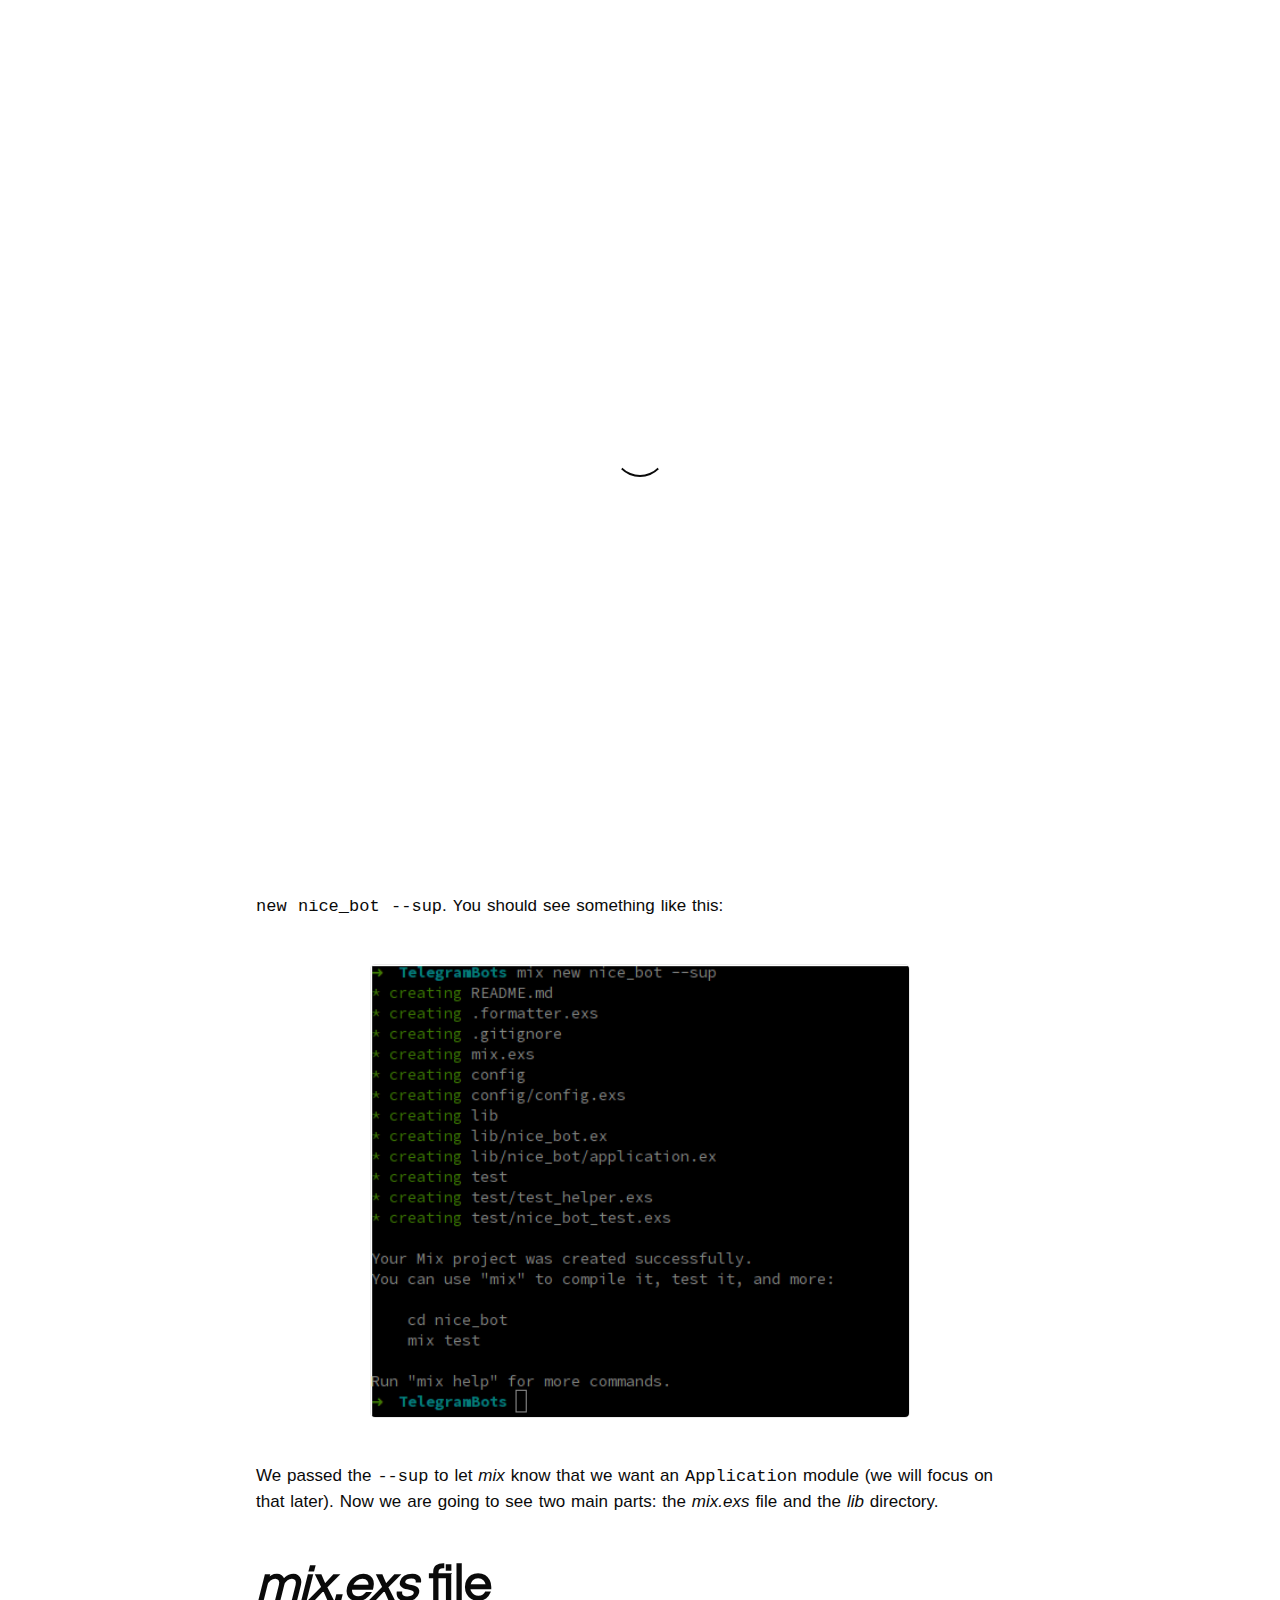
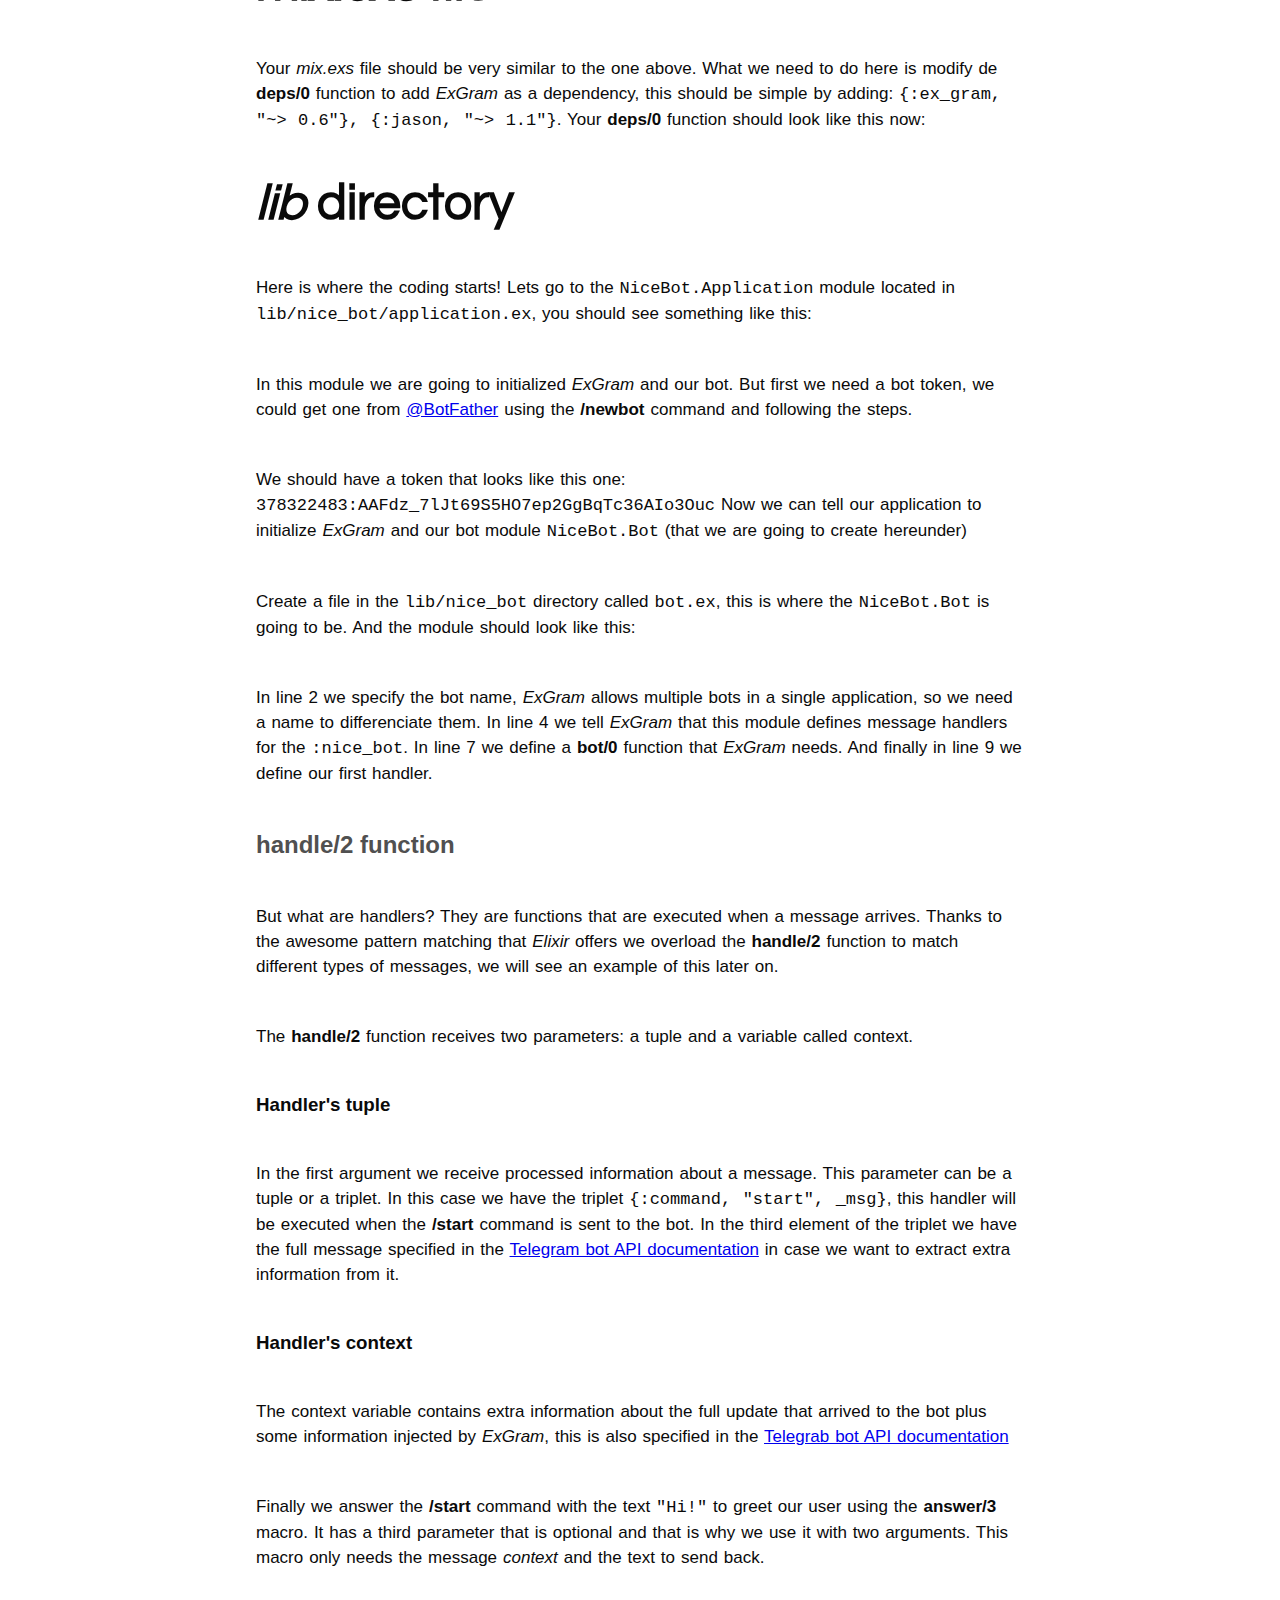
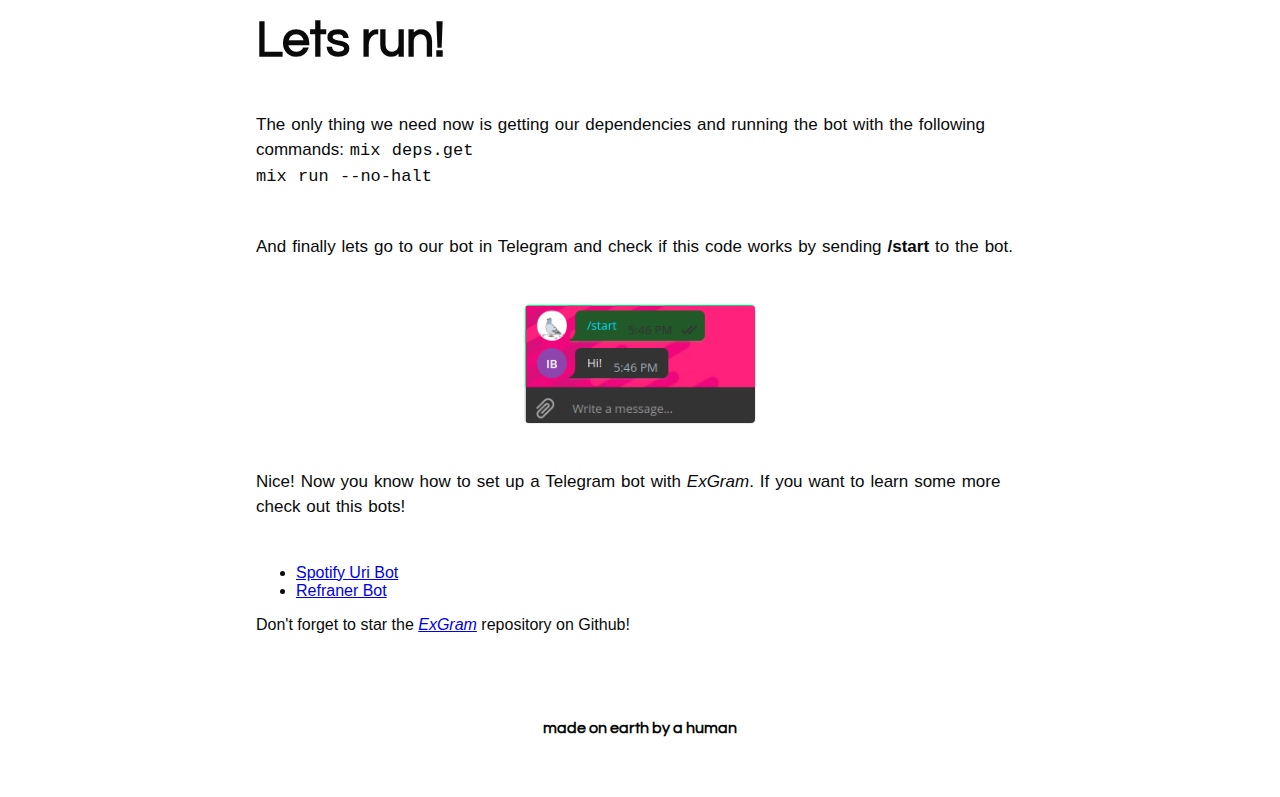
<file: blog/telegram-bots-with-exgram/index.html>
<!DOCTYPE html><html lang="en">
  <head>
    <meta charset="UTF-8">
    <meta name="viewport" content="width=device-width, initial-scale=1.0">
    <meta http-equiv="X-UA-Compatible" content="ie=edge">
    <title>telegram-bots-with-exgram</title>
    <link rel="stylesheet" href="https://cdnjs.cloudflare.com/ajax/libs/animate.css/3.7.0/animate.min.css">
    <link rel="stylesheet" href="https://use.fontawesome.com/releases/v5.7.1/css/all.css" integrity="sha384-fnmOCqbTlWIlj8LyTjo7mOUStjsKC4pOpQbqyi7RrhN7udi9RwhKkMHpvLbHG9Sr" crossorigin="anonymous">
    <script src="https://code.jquery.com/jquery-3.4.1.min.js" integrity="sha256-CSXorXvZcTkaix6Yvo6HppcZGetbYMGWSFlBw8HfCJo=" crossorigin="anonymous"></script>
    <link rel="stylesheet" href="../../index.css">
    <link href="https://fonts.googleapis.com/css?family=Karla&display=swap" rel="stylesheet">
    <style>
     #blog-display {
       font-family: "Arial Black", Gadget, sans-serif;
     }
    </style>
  </head>
  <body>
    <div id="loading">
      <div id="spinner"></div>
    </div>
    <a href="/" class="go_back"><i class="fas fa-arrow-left"></i></a>
    <div id="background"></div>
    <table id="profile_blog">
      <tbody><tr>
        <td style="width:8vw;"><div id="profile_img_blog"></div></td>
        <td style="width:52vw;">
          <div id="username_blog"></div>
        </td>
      </tr>
      </tbody></table>
    <div id="blog-display">
      <h1 id="blog_title">Telegram bots with ExGram</h1>
      <h1 id="blog_sub_title"></h1>
      <div id="blog">
        <p>
          It has been more than a year since a wrote <a href="https://medium.com/@ironjanowar/telegram-bots-and-elixir-705909102496">Telegram Bots and Elixir</a> a little guide that shows how to create Telegram bots with Elixir thanks to <i>Telex</i>. But <i>Telex</i> does not exist anymore, since it was updated to the awesome <a href="https://github.com/rockneurotiko/ex_gram"><i>ExGram</i></a>!
        </p>

        <p>
          So it is time to see how can we create a Telegram bot using <i>ExGram</i>
        </p>

        <h1>Things about this post</h1>
        <ul>
          <li>
            I will use an "Elixir-like" syntax to talk about functions, this means a function called <b>foo</b> that receives one argument will be written as: <b>foo/1</b>
          </li>
          <li>
            The code written in this guide would be uploaded to the <a href="https://github.com/Ironjanowar/nice_bot">nice_bot</a> repo on GitHub
          </li>
          <li>
            I will assume that the reader knows a bit of Elixir, at least Elixir syntax
          </li>
          <li>
            I will use a fake bot token (just saying)
          </li>
          <li>
            I will try my best to explain myself as well as possible :)
          </li>
        </ul>

        <h1>Lets start!</h1>
        <p>
          First of all, lets create the project with the help of <i>mix</i>, executing in our shell the command <code>mix new nice_bot --sup</code>.
          You should see something like this:
        </p>
        <img alt="Project Creation" src="images/project_creation.png" style="height: 40%; width: 70%; display: block; margin-left: auto; margin-right: auto;"/>
        <p>
          We passed the <code>--sup</code> to let <i>mix</i> know that we want an <code>Application</code> module (we will focus on that later).

          Now we are going to see two main parts: the <i>mix.exs</i> file and the <i>lib</i> directory.
        </p>

        <h1><i>mix.exs</i> file</h1>
        <script src="https://gist.github.com/Ironjanowar/4547387ebcecda2478815f55e6b238c7.js"></script>

        <p>
          Your <i>mix.exs</i> file should be very similar to the one above. What we need to do here is modify de <b>deps/0</b> function to add <i>ExGram</i> as a dependency, this should be simple by adding: <code>{:ex_gram, "~> 0.6"}, {:jason, "~> 1.1"}</code>.

          Your <b>deps/0</b> function should look like this now:
        </p>
        <script src="https://gist.github.com/Ironjanowar/bc8fcdff7508c69e83b7096df52df484.js"></script>

        <h1><i>lib</i> directory</h1>
        <p>
          Here is where the coding starts! Lets go to the <code>NiceBot.Application</code> module located in <code>lib/nice_bot/application.ex</code>, you should see something like this:
        </p>
        <script src="https://gist.github.com/Ironjanowar/77f9c347e1a85d79c95c1f9a022f7f8d.js"></script>
        <p>
          In this module we are going to initialized <i>ExGram</i> and our bot. But first we need a bot token, we could get one from <a href="t.me/botfather">@BotFather</a> using the <b>/newbot</b> command and following the steps.
        </p>
        <p>
          We should have a token that looks like this one: <code>378322483:AAFdz_7lJt69S5HO7ep2GgBqTc36AIo3Ouc</code>
          Now we can tell our application to initialize <i>ExGram</i> and our bot module <code>NiceBot.Bot</code> (that we are going to create hereunder)
        </p>
        <script src="https://gist.github.com/Ironjanowar/2be5c758e0d6c7abbe31dbb0c0df57e2.js"></script>
        <p>
          Create a file in the <code>lib/nice_bot</code> directory called <code>bot.ex</code>, this is where the <code>NiceBot.Bot</code> is going to be. And the module should look like this:
        </p>
        <script src="https://gist.github.com/Ironjanowar/44c930b2d3ff8a0292a13027f8a938fe.js"></script>
        <p>
          In line 2 we specify the bot name, <i>ExGram</i> allows multiple bots in a single application, so we need a name to differenciate them.
          In line 4 we tell <i>ExGram</i> that this module defines message handlers for the <code>:nice_bot</code>.
          In line 7 we define a <b>bot/0</b> function that <i>ExGram</i> needs.
          And finally in line 9 we define our first handler.
        </p>
        <h2><b>handle/2</b> function</h2>
        <p>
          But what are handlers?
          They are functions that are executed when a message arrives. Thanks to the awesome pattern matching that <i>Elixir</i> offers we overload the <b>handle/2</b> function to match different types of messages, we will see an example of this later on.
        </p>
        <p>
          The <b>handle/2</b> function receives two parameters: a tuple and a variable called context.
        </p>
        <h3>Handler's tuple</h3>
        <p>
          In the first argument we receive processed information about a message. This parameter can be a tuple or a triplet. In this case we have the triplet <code>{:command, "start", _msg}</code>, this handler will be executed when the <b>/start</b> command is sent to the bot. In the third element of the triplet we have the full message specified in the <a href="https://core.telegram.org/bots/api#message">Telegram bot API documentation</a> in case we want to extract extra information from it.
        </p>
        <h3>Handler's context</h3>
        <p>
          The context variable contains extra information about the full update that arrived to the bot plus some information injected by <i>ExGram</i>, this is also specified in the <a href="https://core.telegram.org/bots/api#update">Telegrab bot API documentation</a>
        </p>
        <p>
          Finally we answer the <b>/start</b> command with the text <code>"Hi!"</code> to greet our user using the <b>answer/3</b> macro. It has a third parameter that is optional and that is why we use it with two arguments. This macro only needs the message <i>context</i> and the text to send back.
        </p>

        <h1>Lets run!</h1>
        <p>
          The only thing we need now is getting our dependencies and running the bot with the following commands:
          <code>
            mix deps.get <br>
            mix run --no-halt
          </code>
        </p>
        <p>
          And finally lets go to our bot in Telegram and check if this code works by sending <b>/start</b> to the bot.
        </p>
        <img src="images/telegram_test.png" style="height: 5%; width: 30%; display: block; margin-left: auto; margin-right: auto;"/>
        <p>
          Nice! Now you know how to set up a Telegram bot with <i>ExGram</i>. If you want to learn some more check out this bots!
        </p>
        <ul>
          <li><a href="https://github.com/ironjanowar/spotify_uri_bot">Spotify Uri Bot</a></li>
          <li><a href="https://github.com/ironjanowar/refraner_bot">Refraner Bot</a></li>
        </ul>

        Don't forget to star the <a href="https://github.com/rockneurotiko/ex_gram"><i>ExGram</i></a> repository on Github!
      </div>
    </div>
    <div id="footer_blog">
      <a href="https://github.com/imfunniee" target="_blank">made on earth by a human</a>
    </div>
    <script type="text/javascript">
     setTimeout(function(){
         document.getElementById("loading").classList.add("animated");
         document.getElementById("loading").classList.add("fadeOut");
         setTimeout(function(){
             document.getElementById("loading").classList.remove("animated");
             document.getElementById("loading").classList.remove("fadeOut");
             document.getElementById("loading").style.display = "none";
         },800);
     },1500);
     $.getJSON("../../config.json", function(user){
         var icon = document.createElement("link");
         icon.setAttribute("rel", "icon");
         icon.setAttribute("href", user[0].userimg);
         icon.setAttribute("type", "image/png");
         document.getElementsByTagName("head")[0].appendChild(icon);
         document.getElementById("profile_img_blog").style.background = `url('${user[0].userimg}') center center`;
         document.getElementById("username_blog").innerHTML = `<spanstyle="display:${user[0].name == null || !user[0].name ? 'none' : 'block'};">${user[0].name}</span><br>@${user[0].username}<b id="blog_time"></b>`;
     });
    </script>

  </body></html>
</file>
<file: index.css>
@import url('https://fonts.googleapis.com/css?family=Poppins');
@import url('https://fonts.googleapis.com/css?family=Questrial');

body{
    margin:0%;
    padding:0%;
    width:100vw;
    background:var(--bg-color);
    color:var(--text-color);
    max-width:100vw;
    overflow-x:hidden;
    align-items:center;
    font-family: 'Poppins', sans-serif;
}

#loading {
    width: 100vw;
    height: 100vh;
    position: fixed;
    background: var(--bg-color);
    z-index: 999;
    display: flex;
    justify-content: center;
    flex-direction: column;
    align-items: center;
    top:0;
    bottom:0;
    left:0;
    right:0;
}

#spinner {
    animation: rotate 0.5s infinite linear;
    width:50px;
    height:50px;
    border:2px solid var(--bg-color);
    border-bottom:2px solid var(--text-color);
    border-radius:50%;
    margin:0;
}

@keyframes rotate {
    0% {transform: rotate(0deg);}
    100% {transform: rotate(360deg);}
}

#profile {
    width:24vw;
    padding:4vh 3vw;
    height:92vh;
    display:flex;
    flex-direction:column;
    justify-content:center;
    text-align:left;
    background:var(--background-image) center center;
    background-size: cover !important;
    background-repeat:no-repeat;
    position:fixed;
    color:#fff !important;
}

#display {
    width:64vw;
    padding:4vh 3vw;
    height:92vh;
    display:inline-block;
    padding-left:33vw;
}

#display h1 {
    font-size:50px;
    color:var(--text-color);
    font-weight:bold;
    font-family: 'Questrial', sans-serif;
}

.emoji {
    width:18px;
    height:18px;
}

#profile_img_blog {
    border-radius:50%;
    width:90px;
    height:90px;
    background-size:cover !important;
    background-repeat: no-repeat;
}

#username_blog {
    font-size:18px;
    color:var(--text-color);
    font-family: 'Poppins', sans-serif;
    font-weight:bold;
}

#username_blog span {
    font-size:24px;
    font-family: 'Questrial', sans-serif !important;
}

#username_blog b {
    font-size:12px;
    font-family:'Poppins', sans-serif;
    font-weight:bold;
}

#blog-display {
    width:60vw;
    margin:0px 20vw;
    text-align:left;
    margin-top:3vh;
    z-index:1;
}

#profile_blog {
    width:60vw;
    margin:0px 20vw;
    margin-top:10vh;
    text-align:left;
    z-index:1;
}

#background {
    width:100vw;
    height:55vh;
    background:var(--background-background);
    background-size:cover !important;
    background-repeat:no-repeat;
    position: absolute;
    z-index:-1;
    margin-top:-10vh;
}

#blog-display h1 {
    font-size:50px;
    color:var(--text-color);
    font-weight:bold;
    font-family: 'Questrial', sans-serif;
}

#blog-display h2 {
    color:var(--blog-gray-color);
}

#blog-display {
    padding:1vh 0px;
    font-family: 'Questrial', sans-serif;
}

#blog p {
    font-size:17px;
    line-height:25px;
    word-spacing:1.2px;
    margin:5vh 0px;
}

#blog p span {
    padding:2px 4px;
    background:var(--text-color);
    color:var(--bg-color) !important;
}

#blog img {
    width:100%;
    margin:2vh 0px;
    border-radius:5px;
    border:1px solid rgb(0, 0, 0, 0.08);
}

#header {
    width:63vw;
    text-align:right;
    padding:3vh 0px;
    position:absolute;
}

#header a {
    color:var(--text-color);
    text-decoration:none;
    margin-left:4vw;
    font-weight:bold;
}

#footer_blog {
    width:90vw;
    padding:8vh 5vw;
    text-align:center;
}

#footer_blog a {
    color:var(--text-color) !important;
    text-decoration:none;
    font-family: 'Questrial', sans-serif;
    font-weight:bold;
}

#footer {
    width:100%;
    padding:8vh 0px;
    text-align:center;
}

#footer a {
    color:var(--text-color) !important;
    text-decoration:none;
    font-family: 'Questrial', sans-serif;
    font-weight:bold;
}

#profile_img {
    width:180px;
    height:180px;
    min-width:180px;
    min-height:180px;
    max-width:180px;
    max-height:180px;
    border-radius:5px;
    background-size:cover !important;
    background-repeat:no-repeat !important;
}

#profile div {
    font-weight:bold;
    margin:1.5vh 0px;
}

#username {
    font-size:18px;
    font-weight:bold;
}

#username span {
    font-size:24px;
}

#userbio {
    font-size:26px;
    font-family: 'Questrial', sans-serif;
    width:100%;
}

#about {
    font-size:18px;
    font-family: 'Questrial', sans-serif;
}

#about a,
#username a {
    color:#fff !important;
    text-decoration:none;
    font-weight:bold;
}

#about a:hover,
#username a:hover {
    text-decoration:underline;
}

#about span {
    margin:1vh 0px;
    display:block;
}

#about span i {
    font-size:16px;
}

#work {
    margin:2vh 0px;
    padding:4vh 0px !important;
}

#forks {
    margin:2vh 0px;
    padding:4vh 0px !important;
}

.projects {
  margin-left: -15px; /* align section w/ heading above */
}

.projects a {
  /* 30px is the gutter size in magic grid */
  width: calc(49% - 30px);  /* 49% avoids a weird single column on some wide screens */
  display: flex;
  text-decoration: none;
}

.projects section {
    width: 100%;
    padding:2.5vh 5%;
    display:inline-block;
    border-radius:5px;
    color:var(--text-color);
    border:1px solid rgb(0, 0, 0, 0.08);
    box-shadow:0px 0px 0px rgb(0, 0, 0, 0);
    transition:0.4s ease-in-out;
    transform:scale(1);
}

.projects section:hover {
    cursor: pointer;
    border:1px solid rgb(0, 0, 0, 0);
    box-shadow:0px 15px 35px rgb(0, 0, 0, 0.06);
    transform:scale(1.03);
}

.section_title {
    font-size:24px;
    font-weight:bold;
    margin:1vh 0px;
    padding:0px 1px;
    word-wrap: break-word;
}

.about_section {
    font-size:18px;
    font-family: 'Questrial', sans-serif;
    margin:2vh 0px;
    font-weight:bold;
    word-wrap: break-word;
}

.bottom_section {
    margin:1vh 0px;
    font-size:14px;
    word-wrap: break-word;
}

.bottom_section span {
    margin-right:20px;
    font-weight:bold;
}

.bottom_section span i {
    font-size:15px;
}

#blog_section {
    margin:2vh 0px;
    padding:2vh 0px !important;
}

#blogs {
}

#blogs section {
    width:85%;
    display:inline-block;
    border-radius:5px;
    color:var(--text-color);
    border:1px solid rgb(0, 0, 0, 0.04);
    box-shadow:0px 0px 0px rgb(0, 0, 0, 0);
    transition:0.4s ease-in-out;
    transform:scale(1);
    padding:0px;
    margin:2vh 0px;
}

#blogs section img {
    width:100%;
    border-radius:5px 5px 0px 0px;
}

.blog_container {
    padding:2.5vh 5%;
}

#blogs section:hover {
    cursor: pointer;
    border:1px solid rgb(0, 0, 0, 0);
    box-shadow:0px 15px 35px rgb(0, 0, 0, 0.06);
    transform:scale(1.03);
}

.go_back {
    position: absolute;
    color:var(--text-color);
    font-size:26px;
    margin-left:5vw;
    margin-top:4vh;
}

::selection {
    color:var(--bg-color); 
    background:var(--text-color);
}

@media (max-width: 800px){
    #profile {
        width:90vw;
        padding:4vh 5vw;
        height:60vh;
        text-align:center;
        position: relative;
    }
    #display {
        width:90vw;
        padding:4vh 5vw;
        height:auto;
        display:inline-block;
        padding-left:5vw;
    }
    #profile_img {
        width:120px;
        height:120px;
        min-width:120px;
        min-height:120px;
        max-width:120px;
        max-height:120px;
        margin:0px auto !important;
    }
    #work {
        margin:0px;
    }
    .projects {
      margin-left: 0; /* remove neg margin to align w/ header */
    }
    .projects a {
      width: 100%;
    }
    .projects section {
        width:88%;
    }
    #blogs {
    }
    #blogs section {
        width:98%;
    }
    #blog_section {
        margin:0px;
    }
    #blog-display {
        width:90vw;
        margin:0px 5vw;
        text-align:left;
        margin-top:0vh;
        z-index:1;
    }
    #profile_blog {
        width:90vw;
        margin:0px 5vw;
        margin-top:10vh;
        text-align:left;
        z-index:1;
    }
    .go_back {
        position: relative;
        color:var(--text-color);
        font-size:26px;
        margin-left:5vw;
        top:5vh;
    }
    #blog img {
        margin:1vh 0px !important;
    }
    #blog p {
        margin:2vh 0px;
    }
}

::-webkit-scrollbar {width:5px;height:5px;}
::-webkit-scrollbar-track {background:var(--bg-color);}
::-webkit-scrollbar-thumb {background:var(--text-color);}
:root {
  --bg-color: #fff;
  --text-color: rgb(10, 10, 10);
  --blog-gray-color: rgb(80, 80, 80);
  --background-image: linear-gradient(90deg, rgba(10, 10, 10, 0.4), rgb(10, 10, 10, 0.4)), url("https://i.pinimg.com/originals/13/9b/c0/139bc04adcfd5bec7235370d7ff43f40.jpg");
  --background-background: #fff;
}
</file>
